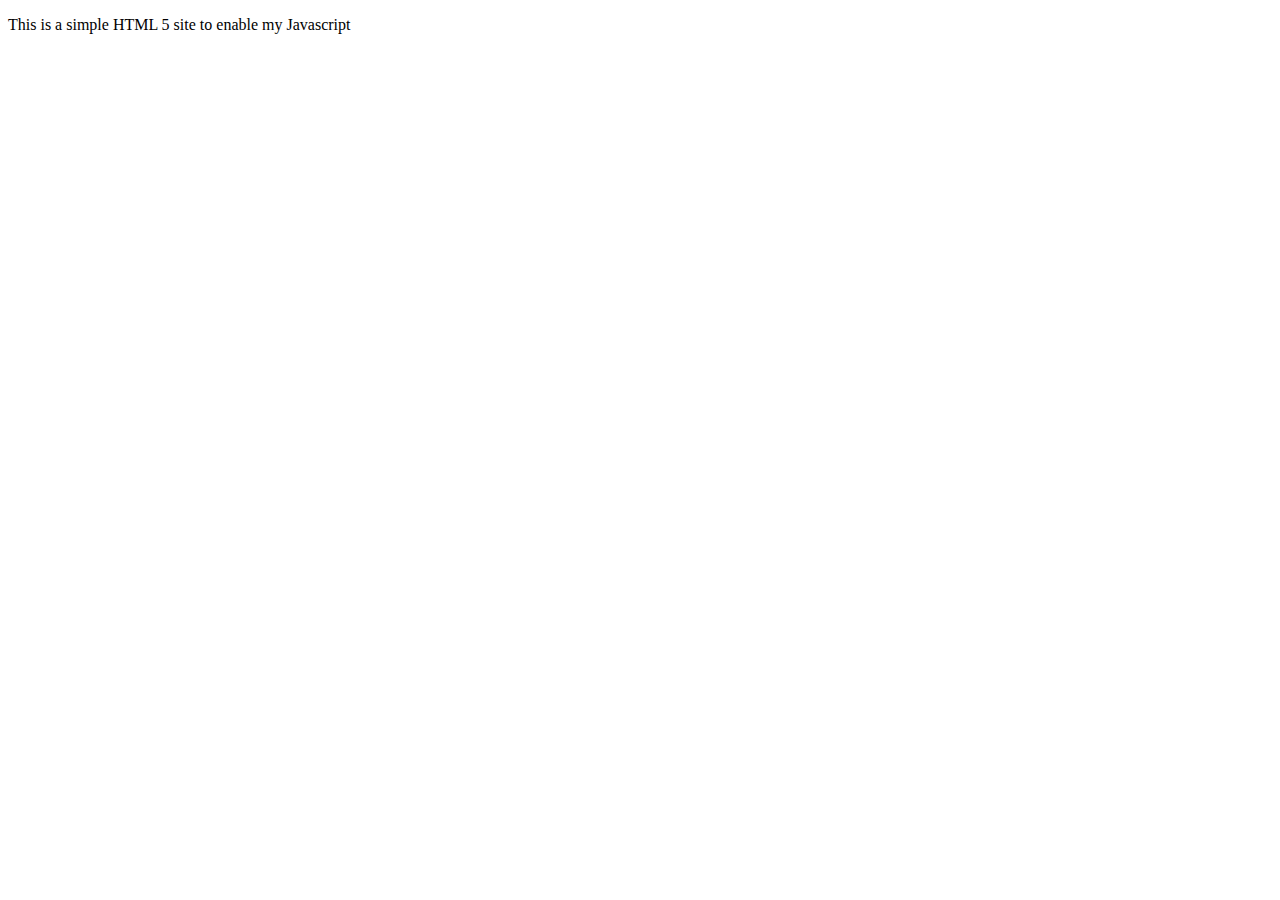
<file: AssociatingJS/index.html>
<!DOCTYPE html>
<html lang="en">

<head>  
	<meta charset="utf-8">
	<title>Associating JS</title>
	<script src="js/script.js"></script>
	<meta name="description" content="" />  
	<meta name="keywords" content="" />
	<meta name="robots" content="" />
</head>
	<body>
		<p>This is a simple HTML 5 site to enable my Javascript</p>
	</body>
</html>
</file>
